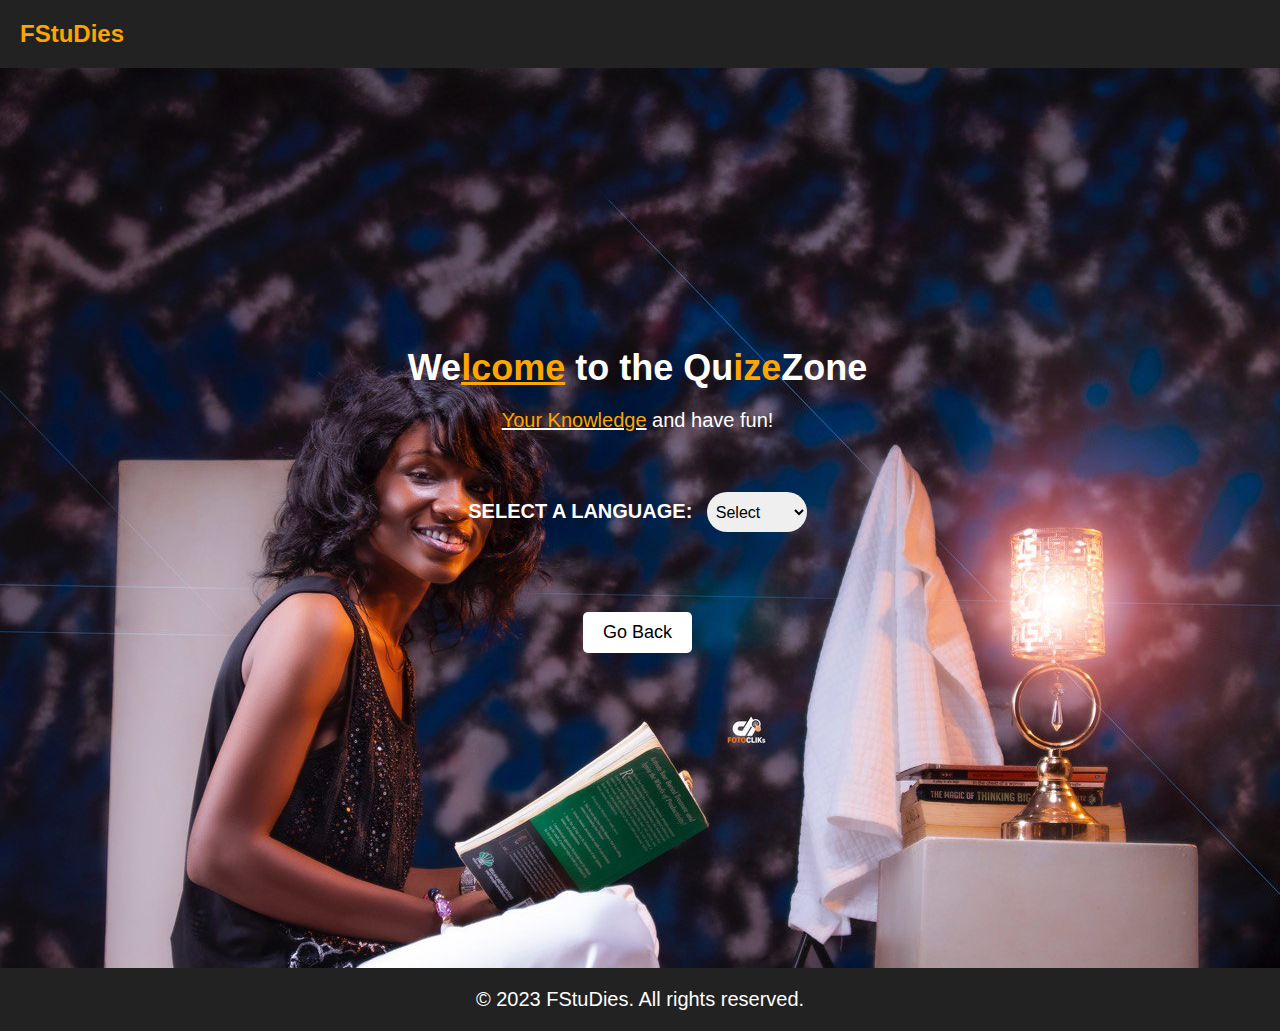
<file: index.html>
<!DOCTYPE html>
<html>

<head>
    <title>FStuDies</title>
    <link rel="stylesheet" type="text/css" href="styles.css">
</head>

<body>
    <nav>
        <div class="logo">
            <span>FStuDies</span>
        </div>
    </nav>

    <main>

        <div class="quiz-container">
            <div class="welcome-message">
                <h1>We<span class="underline">lcome</span> to the Qu<span>ize</span>Zone</h1>
                <p><span class="underline-span">your knowledge</span> and have fun!</p>
            </div>
            <div class="dropdown-container">
                <label for="languageSelect">Select a language:</label>
                <select id="languageSelect" onchange="loadQuestions()">
                    <option value="">Select</option>
                    <option value="python">Python</option>
                    <p>Beginner's challenges</p>
                    <option value="javascript">JavaScript</option>
                    <option value="css">CSS</option>
                    <option value="html">HTML</option>
                </select>
            </div>
            <div id="questionsContainer"></div>
            <a href="index2.html" class="goback-button">Go Back</a>
        </div>
    </main>

    <script src="script.js"></script>

</body>

<footer>
    <div class="container">
        <p>&copy; 2023 FStuDies. All rights reserved.</p>
    </div>
</footer>

</html>
</file>
<file: styles.css>
body {
    margin: 0;
    padding: 0;
    font-family: Arial, sans-serif;
}

nav {
    background-color: #222;
    padding: 20px;
}

.logo {
    font-size: 24px;
    color: darkorange;
}

.logo span {
    font-weight: bold;
}

main {
    align-items: center;
    min-height: 100vh;
    background-image: url(background.jpg);
    background-size: cover;
    background-repeat: no-repeat;

 
}



 
/* 
img {
    max-width: 100%;
    max-height: 100%;
} */

.quiz-container {
    display: flex;
    flex-direction: column;
    align-items: center;
    margin-inline-end: 5px;
}

img {
    max-width: 100%;
    height: auto;
    margin-bottom: 20px;
}

.dropdown-container {
    margin-bottom: 40px;
    height: 50px;
    padding: 30px;
    

}

label {
    font-size: 20px;
    font-display: initial;
    margin-right: 10px;
    color: white;
    font-family: sans-serif;
    text-transform: uppercase;
    font-weight: bolder;
}
option:hover{
    background: aquamarine;
    
}
body {
    background-color: #f5f5f5;
    font-family: Arial, sans-serif;
}

.welcome-message {
    text-align: center;
    margin-top: 20%;
}
.welcome-message , span{
    color: orange;
    transition: 0.5s;
} 

.underline{
    text-decoration: underline;
    
}
.underline-span{
    text-transform: capitalize;
    text-decoration: underline white;
    
}

h1 {
    font-size: 36px;
    color: white;
    margin-bottom: 20px;
}

p {
    font-size: 20px;
    color: white;
    margin-bottom: 30px;
    font-weight: 200;
}



body {
    background-color: #f5f5f5;
    font-family: Arial, sans-serif;
}

.goback-button {
    display: inline-block;
    padding: 10px 20px;
    font-size: 18px;
    text-decoration: none;
    background-color: white;
    color: black;
    border-radius: 5px;
    transition: background-color 0.3s ease;
}

.goback-button:hover {
    background-color: darkorange;
}


select {
    font-size: 16px;
    padding: 5px;
    font-family: sans-serif;
    text-transform: capitalize;
    color: black;
    font-weight: 500;
    transition: background-color 0.3s ease;
    border: none;
    border-radius: 30px;
    height: 40px;
    width: 100px;
}
select:hover{
    background-color: darkorange;
}


.question {
    margin-bottom: 20px;
    font-size: 16px;
    color: #fff;
}


.answer {
    display: none;
    font-size: 14px;
    margin-bottom: 20px;
    color: #fff;
    border-radius: 10px;
    padding:10px;
    width: 30%;
    height: 15vh;
    background-color: aqua;
    word-spacing: 2px;
    word-wrap: normal;
    
}

button {
    font-size: 14px;
    padding: 7px 10px;
    background-color: #222;
    color: #fff;
    border: none;
    border-radius: 20px;
    cursor: pointer;
}

button:hover {
    background-color: darkorange;
}

footer {
    background-color: #222;
    padding: 20px 0;
    color: #fff;
    text-align: center;
}

footer p {
    margin: 0;
}
</file>
